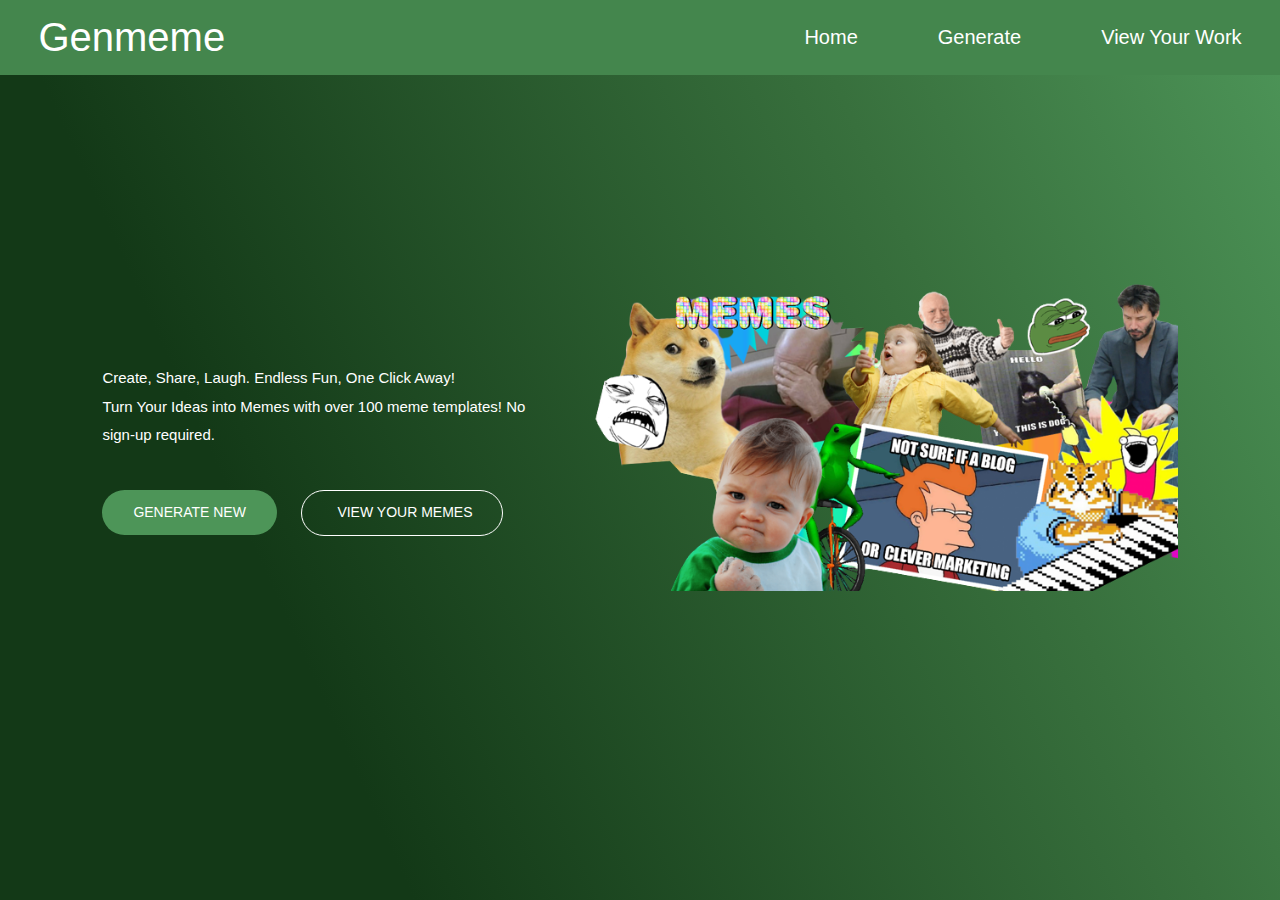
<file: index.html>
<!DOCTYPE html>
<html lang="en">
  <head>
    <meta charset="UTF-8" />
    <meta name="viewport" content="width=device-width, initial-scale=1.0" />
    <title>Memeify - Meme Generator</title>
    <!--CSS-->
    <link rel="stylesheet" href="assets/css/style.css" />
    
    <style>
      #header {
        position: fixed;
        background-color: rgb(68, 134, 77);

      }
      .logo1{
        color: white;
        font-size: 40px;
      }
      .hero-img{
        margin-bottom: 25px;
      }
    </style>
  </head>
  <body id="main-body">
    <header id="header">
      <a href="#" class="logo1">
        <!-- <img src="./assets/images/logo2.jpg" id="logo-img"/> -->
        Genmeme
      </a>
      <ul class="navlist" id="navlist">
        <li><a href="index.html">Home</a></li>
        <li><a href="pages/chooseMeme.html">Generate</a></li>
        <li><a href="pages/viewmemes.html">View Your Work</a></li>
      </ul>

      <div class="bx bx-menu" id="menu-icon"></div>
    </header>

    <section class="hero">
      <div class="hero-text">
  
        <p>
          Create, Share, Laugh. Endless Fun, One Click Away!
          <br />
          Turn Your Ideas into Memes with over 100 meme templates! No sign-up
          required.
        </p>

        <a href="pages/chooseMeme.html">Generate New</a>
        <a href="pages/viewmemes.html" class="ctaa"
          ><i class="ri-play-fill"></i>View Your Memes</a
        >
      </div>
      <div class="hero-img">
        <img
          src="./assets/images/476ed502196619e6b8e9ebbc10349cf1-removebg-preview.png"
          alt="landing-page image"
        />
      </div>
    </section>
    <script src="assets/js/scripts.js"></script>
  </body>
</html>
</file>
<file: assets/css/style.css>
/* ██╗░░██╗░█████╗░███╗░░░███╗███████╗
// ██║░░██║██╔══██╗████╗░████║██╔════╝
// ███████║██║░░██║██╔████╔██║█████╗░░
// ██╔══██║██║░░██║██║╚██╔╝██║██╔══╝░░
// ██║░░██║╚█████╔╝██║░╚═╝░██║███████╗
// ╚═╝░░╚═╝░╚════╝░╚═╝░░░░░╚═╝╚══════╝ */

* {
  padding: 0;
  margin: 0;
  box-sizing: border-box;
  font-family: "Poppins", sans-serif;
  list-style: none;
  text-decoration: none;
}

body {
  background: linear-gradient(
    245.59deg,
    #4d9558 0%,
    #38703d 28.53%,
    #133917 75.52%
  );
}

header {
  position: fixed;
  right: 0;
  top: 0;
  z-index: 1000;
  width: 100%;
  display: flex;
  align-items: center;
  justify-content: space-between;
  padding: 33px 9%;
  background: transparent;
}

#logo-img {
  height: 70px;
  width: 400px;
  float: left;
}

.navlist {
  display: flex;
}

.navlist a {
  color: white;
  font-weight: 300;
  font-size: 20px;
  border-bottom: 2px solid transparent;
  margin-left: 80px;
  transition: 0.55sec ease;
}

.navlist a:hover {
  border-bottom: 2px solid white;
}

#menu-icon {
  color: white;
  font-size: 35px;
  z-index: 10001;
  cursor: pointer;
  display: none;
}

.hero {
  height: 100vh;
  width: 100vw;
  min-height: 100vh;
  display: flex;
  flex-direction: row;
  align-items: center;
  gap: 2rem;
  background: linear-gradient(
    245.59deg,
    #4d9558 0%,
    #38703d 28.53%,
    #133917 75.52%
  );
}

.hero-img {
  display: flex;
}

section {
  padding: 0 8%;
}

.hero-text h5 {
  font-size: 14px;
  font-weight: 400;
  color: white;
  margin-bottom: 40px;
}

.hero-text h1 {
  font-family: "Permanent Marker", curvise;
  font-size: 90px;
  line-height: 1;
  color: white;
  margin: 0 0 45px;
}

.hero-text h4 {
  font-size: 18px;
  font-weight: 600;
  color: white;
  margin-bottom: 10px;
}

.hero-text p {
  color: white;
  font-size: 15px;
  line-height: 1.9;
  margin-bottom: 40px;
}

.hero-img img {
  width: 800px;
  height: auto;
}

.hero-text a {
  display: inline-block;
  color: white;
  background: #4d9558;
  border: 1px solid transparent;
  padding: 12px 30px;
  line-height: 1.4;
  font-size: 14px;
  font-weight: 500;
  border-radius: 30px;
  text-transform: uppercase;
  transition: all 0.55 ease;
}

.hero-text a:hover {
  background: transparent;
  border: 1px solid white;
  transform: translateX(6px);
}

.hero-text a.ctaa {
  background: transparent;
  border: 1px solid white;
  margin-left: 20px;
}

.hero-text a.ctaa i {
  vertical-align: middle;
  margin-right: 5px;
}

@media (max-width: 1535px) {
  header {
    padding: 15px 3%;
    transition: 0.2s;
  }
}

@media (max-width: 1460px) {
  section {
    padding: 0 12%;
    transition: 0.2s;
  }
}

@media (max-width: 1340px) {
  .hero-img img {
    width: 100%;
    height: auto;
  }

  .hero-text h1 {
    font-size: 75px;
    margin: 0 0 30px;
  }

  .hero-text h5 {
    margin-bottom: 25px;
  }
}

@media (max-width: 1195px) {
  .hero-img img {
    width: 100%;
    height: auto;
  }

  .hero-text {
    padding-top: 115px;
  }

  .hero-img {
    text-align: center;
  }

  .hero-img img {
    width: 560px;
    height: auto;
  }

  .hero {
    height: 100%;
    gap: 1rem;
    flex-direction: column;
  }
}

@media (max-width: 990px) {
  #menu-icon {
    display: block;
  }

  .navlist {
    position: absolute;
    top: 100%;
    right: 0%;
    width: 300px;
    height: 40vh;
    background: #4d9559;
    display: flex;
    align-items: center;
    flex-direction: column;
    padding: 50px 20px;
    transition: all 0.55s ease;
    display: none;
  }

  .navlist a {
    margin-left: 0;
    display: block;
    margin: 7px 0;
  }

  .navlist.open {
    display: flex;
  }
}

@media (max-width: 500px) {
  #logo-img {
    width: 98%;
  }
  .hero-img img {
    width: 100%;
    height: auto;
  }
  .hero-text h1 {
    font-family: "Permanent Marker", curvise;
    font-size: 60px;
    line-height: 1;
    color: white;
    margin: 0 0 45px;
  }

  .hero-text a {
    display: flex;
    margin-top: 30px;
  }

  .hero-text a.ctaa {
    margin-left: 0px;
  }
  section {
    padding: 0px;
  }
}
/* 
// ░█████╗░██╗░░██╗░█████╗░██╗░█████╗░███████╗
// ██╔══██╗██║░░██║██╔══██╗██║██╔══██╗██╔════╝
// ██║░░╚═╝███████║██║░░██║██║██║░░╚═╝█████╗░░
// ██║░░██╗██╔══██║██║░░██║██║██║░░██╗██╔══╝░░
// ╚█████╔╝██║░░██║╚█████╔╝██║╚█████╔╝███████╗ */
/* // ░╚════╝░╚═╝░░╚═╝░╚════╝░╚═╝░╚════╝░╚══════╝ */


#meme-section {
  box-sizing: border-box;
  padding: 0 0 0 0px;
  background: linear-gradient(
    245.59deg,
    #4d9558 0%,
    #38703d 28.53%,
    #133917 75.52%
  );
}

#memes-container-text {
  color: white;
  text-align: center;
  font-size: 50px;
  font-family: cursive;
  padding-bottom: 40px;
}

#memes-container {
  justify-content: center;
  display: flex;
  gap: 15px;
  flex-wrap: wrap;
}

.meme-container {
  text-align: center;
  font-size: 20px;
  color: rgb(235, 240, 240);
}

.meme-container img {
  display: flex;
  height: 400px;
  border: 10px solid rgb(69, 63, 63);
}
/* 
// ██╗░░░██╗██╗███████╗░██╗░░░░░░░██╗  ██████╗░░█████╗░░██████╗░███████╗
// ██║░░░██║██║██╔════╝░██║░░██╗░░██║  ██╔══██╗██╔══██╗██╔════╝░██╔════╝
// ╚██╗░██╔╝██║█████╗░░░╚██╗████╗██╔╝  ██████╔╝███████║██║░░██╗░█████╗░░
// ░╚████╔╝░██║██╔══╝░░░░████╔═████║░  ██╔═══╝░██╔══██║██║░░╚██╗██╔══╝░░
// ░░╚██╔╝░░██║███████╗░░╚██╔╝░╚██╔╝░  ██║░░░░░██║░░██║╚██████╔╝███████╗
// ░░░╚═╝░░░╚═╝╚══════╝░░░╚═╝░░░╚═╝░░  ╚═╝░░░░░╚═╝░░╚═╝░╚═════╝░╚══════╝ */

#memes-list {
  padding: 100px;
  display: flex;
  flex-wrap: wrap;
  gap: 40px;
}

.meme-card {
  background-color: white;
  border: 10px solid black;
  padding: 10px;
  text-align: center;
  width: 450px;
  margin-bottom: 20px;
}

img {
  max-width: 100%;
  height: auto;
}

.caption-input {
  width: 100%;
  margin: 5px 0;
}

.action-buttons {
  display: flex;
  justify-content: space-around;
}

.action-buttons button {
  padding: 5px 10px;
  font-size: 16px;
  cursor: pointer;
}

#view-meme-text {
  color: #fff;
  text-shadow: 2px 2px 4px #eb9315;
  text-align: center;
  font-size: 60px;
  font-weight: 700;
  font-family: "Permanent Marker", cursive;
}

#view-message {
  display: flex;
  flex-direction: row;
}

.view-meme-hero {
  height: 80vh;
  min-height: 80vh;
  display: none;
  flex-direction: row;
  align-items: center;
  gap: 2rem;
  background: linear-gradient(
    245.59deg,
    #4d9558 0%,
    #38703d 28.53%,
    #133917 75.52%
  );
}

.view-meme-hero.show {
  display: flex;
}

.view-meme-hero-img {
  display: flex;
  width: 600px;
}

section {
  padding: 0 8%;
}

.view-meme-hero-text h5 {
  font-size: 14px;
  font-weight: 400;
  color: #fff;
  margin-bottom: 40px;
}

.view-meme-hero-text h1 {
  font-family: "Permanent Marker", cursive;
  font-size: 90px;
  line-height: 1;
  color: #fff;
  margin: 0 0 45px;
}

.view-meme-hero-text h4 {
  font-size: 18px;
  font-weight: 600;
  color: #fff;
  margin-bottom: 10px;
}

.view-meme-hero-text p {
  color: #fff;
  font-size: 15px;
  line-height: 1.9;
  margin-bottom: 40px;
}

.view-meme-hero-img img {
  max-width: 100%;
  height: auto;
}

.view-meme-hero-text a {
  display: inline-block;
  color: #fff;
  background: #4d9558;
  border: 1px solid transparent;
  padding: 12px 30px;
  line-height: 1.4;
  font-size: 14px;
  font-weight: 500;
  border-radius: 30px;
  text-transform: uppercase;
  transition: all 0.55s ease;
  margin-right: 20px;
}

.view-meme-hero-text a:hover {
  background: transparent;
  border: 1px solid #fff;
  transform: translateX(6px);
}

.view-meme-hero-text a.ctaa {
  background: transparent;
  border: 1px solid #fff;
  margin-left: 0;
}

.view-meme-hero-text a.ctaa i {
  vertical-align: middle;
  margin-right: 5px;
}

@media (max-width: 1340px) {
  .view-meme-hero-img img {
    max-width: 100%;
    height: auto;
  }

  .view-meme-hero-text h1 {
    font-size: 75px;
    margin: 0 0 30px;
  }

  .view-meme-hero-text h5 {
    margin-bottom: 25px;
  }
}

@media (max-width: 1195px) {
  .view-meme-hero-img img {
    max-width: 100%;
    height: auto;
  }

  .view-meme-hero-text {
    padding-top: 115px;
  }

  .view-meme-hero-img {
    text-align: center;
  }

  .view-meme-hero-img img {
    max-width: 560px;
    height: auto;
  }

  .view-meme-hero {
    height: 100%;
    gap: 1rem;
    flex-direction: column;
  }
}

@media (max-width: 990px) {
  #menu-icon {
    display: block;
  }

  .navlist {
    position: absolute;
    top: 100%;
    right: 0%;
    width: 300px;
    height: 40vh;
    background: #4d9559;
    display: flex;
    align-items: center;
    flex-direction: column;
    padding: 50px 20px;
    transition: all 0.55s ease;
    display: none;
  }

  .navlist a {
    margin-left: 0;
    display: block;
    margin: 7px 0;
  }

  .navlist.open {
    display: flex;
  }
}

@media (max-width: 500px) {
  #logo-img {
    width: 98%;
  }
  .view-meme-hero-img img {
    max-width: 100%;
    height: auto;
  }
  .view-meme-hero-text h1 {
    font-family: "Permanent Marker", cursive;
    font-size: 60px;
    line-height: 1;
    margin: 0 0 45px;
  }

  .view-meme-hero-text a {
    display: flex;
    margin-top: 30px;
  }

  .view-meme-hero-text a.ctaa {
    margin-left: 0px;
  }
  section {
    padding: 0px;
  }
}

@media (max-width: 680px) {
  .view-meme-hero-text {
    font-size: 30px;
  }
  .view-meme-hero-img {
    height: auto;
    width: auto;
  }

  .view-meme-hero {
    display: flex;
    margin: 30px;
    flex-direction: column;
    display: none;
  }

  .view-meme-hero .show {
    display: flex;
  }
}

/* 
// ░██████╗░███████╗███╗░░██╗███████╗██████╗░░█████╗░████████╗███████╗  ██████╗░░█████╗░░██████╗░███████╗
// ██╔════╝░██╔════╝████╗░██║██╔════╝██╔══██╗██╔══██╗╚══██╔══╝██╔════╝  ██╔══██╗██╔══██╗██╔════╝░██╔════╝
// ██║░░██╗░█████╗░░██╔██╗██║█████╗░░██████╔╝███████║░░░██║░░░█████╗░░  ██████╔╝███████║██║░░██╗░█████╗░░
// ██║░░╚██╗██╔══╝░░██║╚████║██╔══╝░░██╔══██╗██╔══██║░░░██║░░░██╔══╝░░  ██╔═══╝░██╔══██║██║░░╚██╗██╔══╝░░
// ╚██████╔╝███████╗██║░╚███║███████╗██║░░██║██║░░██║░░░██║░░░███████╗  ██║░░░░░██║░░██║╚██████╔╝███████╗
// ░╚═════╝░╚══════╝╚═╝░░╚══╝╚══════╝╚═╝░░╚═╝╚═╝░░╚═╝░░░╚═╝░░░╚══════╝  ╚═╝░░░░░╚═╝░░╚═╝░╚═════╝░╚══════╝ */

#meme-gen-section {
  display: flex;
  justify-content: center;
  align-items: center;
  height: 100vh;
  margin: 0;
}

#meme-container {
  display: flex;
  flex-direction: row;
  align-items: center;
  gap: 10px;
}

#meme-image {
  display: flex;
  max-width: 100%;
  max-height: 70vh;
  border: 10px solid white;
  margin-top: 60px;
  height: 700px;
  width: 700px;
}

#text-boxes {
  display: flex;
  flex-direction: column;
  align-items: center;
}

input {
  display: flex;
  flex-direction: column;
  margin: 5px;
  padding: 5px;
  border: 2px solid #3498db;
  border-radius: 20px;
  height: 40px;
  width: 450px;
}

.meme-gen-btn {
  margin: 20px 0;
  padding: 20px 20px;
  background-color: #3498db; /* Button background color */
  color: white; /* Button text color */
  border: none;
  border-radius: 5px;
  cursor: pointer;
  margin-left: 30px;
}

#view-work-button {
  background-color: #27ae60; /* Custom color for the new button */
  padding: 20px;
}
/* Existing CSS styles */

/* For screens with a maximum width of 768px (typical for phones) */
@media screen and (max-width: 768px) {
  body {
    background: linear-gradient(
      245.59deg,
      #4d9558 0%,
      #38703d 28.53%,
      #133917 75.52%
    );
  }

  #meme-gen-section {
    display: flex;
    flex-direction: column; /* Stack elements vertically on smaller screens */
    justify-content: center;
    align-items: center;
    height: 100vh;
    margin: 0;
  }

  #meme-container {
    display: flex;
    flex-direction: column; /* Stack elements vertically on smaller screens */
    align-items: center;
    gap: 10px;
  }

  #meme-image {
    max-width: 100%;
    max-height: 70vh;
    border: 10px solid white;
    margin-top: 20px; /* Adjust margin as needed */
    height: auto; /* Let the image maintain its aspect ratio */
    width: auto;
  }

  #text-boxes input {
    width: 100%; /* Expand text boxes to full width */
    max-width: 450px; /* Limit maximum width on smaller screens */
  }

  .meme-gen-btn {
    margin: 10px 0;
    padding: 10px 20px; /* Reduce button padding for smaller screens */
  }

  #view-work-button {
    padding: 10px; /* Adjust padding for the new button */
  }
}
</file>
